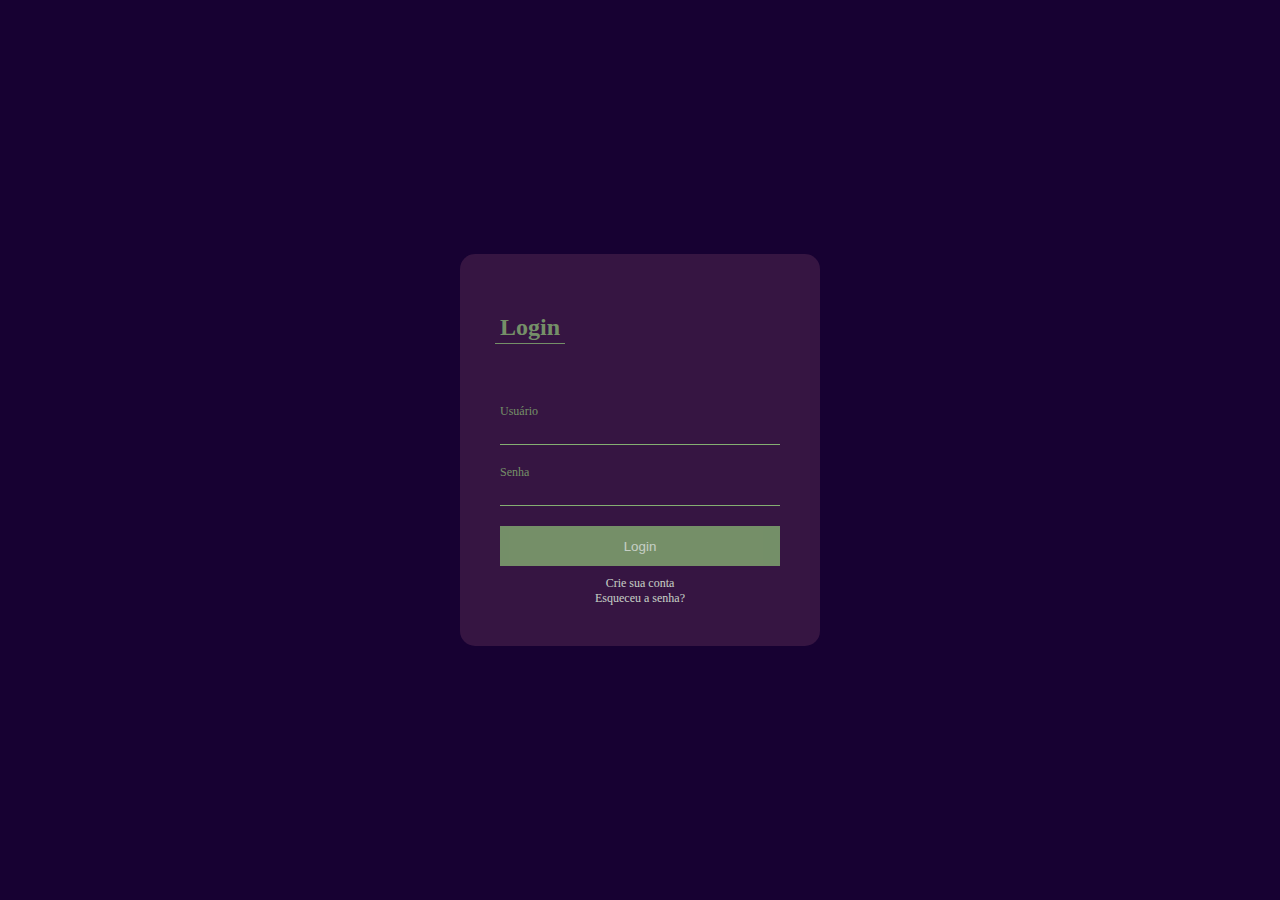
<file: Front-End/index.html>
<!DOCTYPE html>
<html lang="en">
<head>
    <meta charset="UTF-8">
    <meta http-equiv="X-UA-Compatible" content="IE=edge">
    <meta name="viewport" content="width=device-width, initial-scale=1.0">
    <link rel="stylesheet" href="style.css">
    <title>Login</title>
</head>
<body>
    <div id="login">
        <form class="card" action="/clientes/login" method="POST">
            <div class="card-header">
                <h2>Login</h2>
            </div>
            <div class="card-content">
                <div class="card-content-area">
                    <label for="usuario">Usuário</label>
                    <input type="text" name="nomeUsuario" id="usuario" autocomplete="off">
                </div>
                <div class="card-content-area">
                    <label for="password">Senha</label>
                    <input type="password" name="senha" id="password" autocomplete="off">
                </div>
            </div>
            <div class="card-footer">
                <a href="home.html"><button type="button" class="button">Login</button></a>
                <a href="criarConta.html" class="criar_conta">Crie sua conta</a> 
                <a href="esqueceuSenha.html" class="recuperar_senha">Esqueceu a senha?</a>
            </div>
        </form>
    </div>    
</body>
</html>
</file>
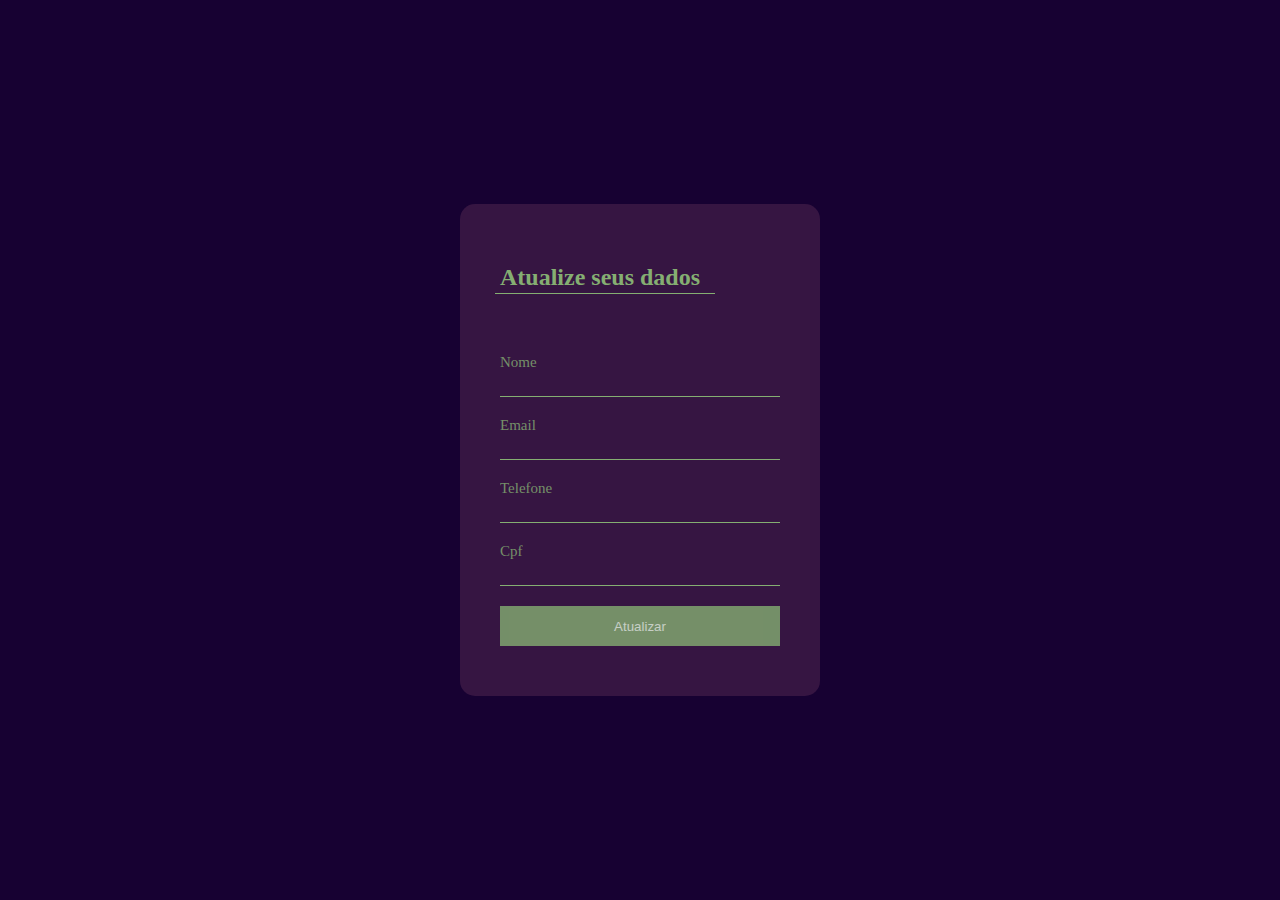
<file: Front-End/alterarDados.html>
<!DOCTYPE html>
<html lang="en">
<head>
    <meta charset="UTF-8">
    <meta http-equiv="X-UA-Compatible" content="IE=edge">
    <meta name="viewport" content="width=device-width, initial-scale=1.0">
    <link rel="stylesheet" href="styleCriarConta.css">
    <title>Atualize seus dados</title>
</head>
<body>
    <div id="crieConta">

        <form class="card" action="/clientes/cadastrar" method="POST">
            <div class="card-header">
                 <h2>Atualize seus dados</h2>
            </div>
            <div class="card-content">
                <div class="card-content-area">
                    <label for="nome">Nome</label>
                    <input type="text" name="nome" id="nome" autocomplete="off">
                </div>
                <div class="card-content-area">
                    <label for="email">Email</label>
                    <input type="email" name="email" id="email" autocomplete="off">
                </div>
                <div class="card-content-area">
                    <label for="telefone">Telefone</label>
                    <input type="tel" name="telefone" id="telefone" autocomplete="off">
                </div>
                <div class="card-content-area">
                    <label for="cpf">Cpf</label>
                    <input type="number" name="cpf" id="cpf" autocomplete="off">     
            </div>
            <div class="card-footer" >
                <a href="home.html"><button type="button" class="button">Atualizar</button></a>     
            </div>
        </form>
    </div>
</body>
    

</html>
</file>
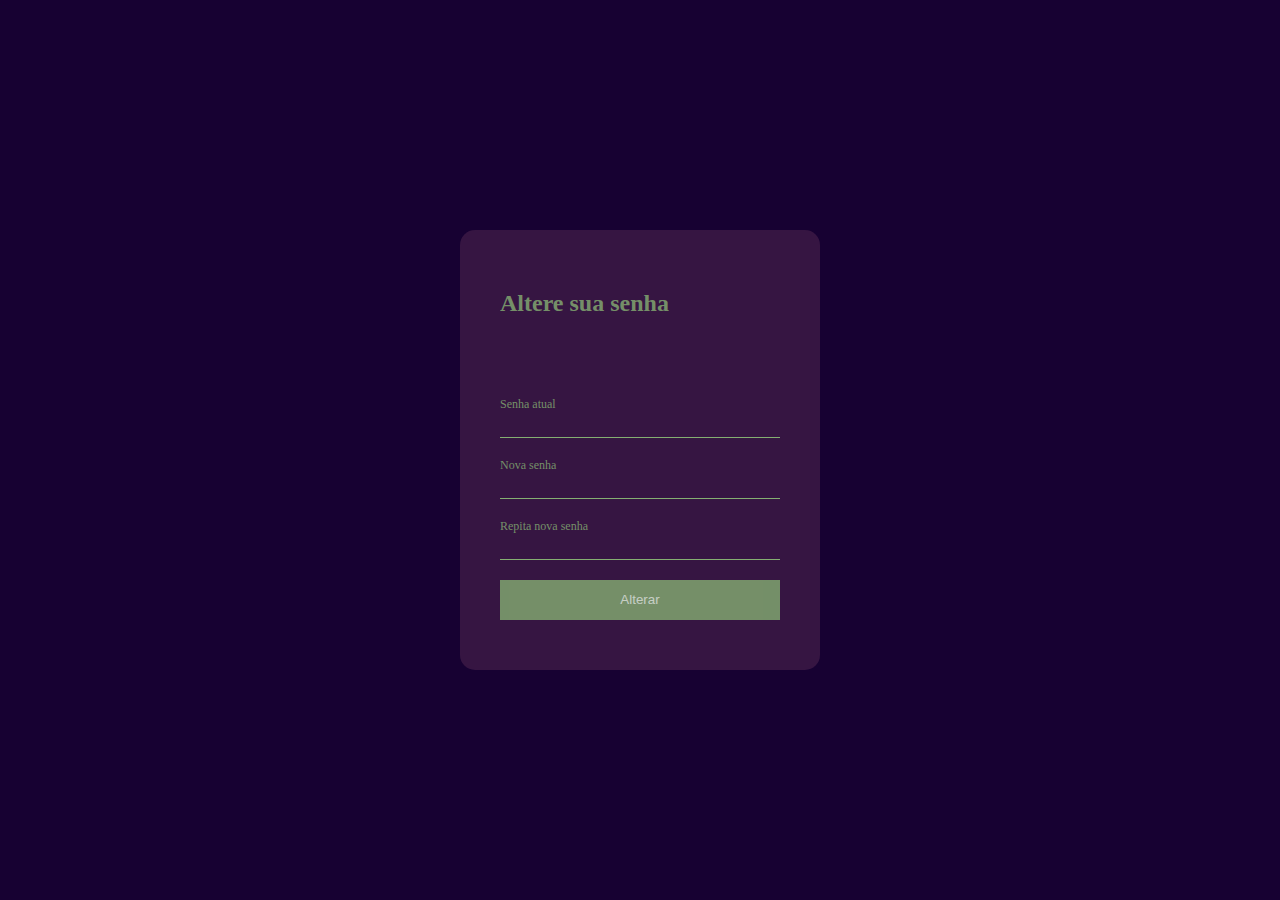
<file: Front-End/alterarSenha.html>
<!DOCTYPE html>
<html lang="en">
<head>
    <meta charset="UTF-8">
    <meta http-equiv="X-UA-Compatible" content="IE=edge">
    <meta name="viewport" content="width=device-width, initial-scale=1.0">
    <link rel="preconnect" href="https://fonts.googleapis.com">
    <link rel="preconnect" href="https://fonts.gstatic.com" crossorigin>
    <link
        href="https://fonts.googleapis.com/css2?family=Montserrat:ital,wght@0,300;0,400;0,500;0,600;0,700;1,200&display=swap"
        rel="stylesheet">
    <link rel="stylesheet" href="styleSenha.css">
    <title>Alterar sua senha</title>
</head>
<body>
    <div id="senha">
        <form class="card">
            <div class="card-header">
                <h2>Altere sua senha</h2>
            </div>
            <div class="card-content">
                <div class="card-content-area">
                    <label for="senha">Senha atual</label>
                    <input type="text" name="nomeUsuario" id="usuario" autocomplete="off">
                </div>
                <div class="card-content-area">
                    <label for="senha">Nova senha</label>
                    <input type="text" name="nomeUsuario" id="usuario" autocomplete="off">
                </div>
                <div class="card-content-area">
                    <label for="senha">Repita nova senha</label>
                    <input type="text" name="nomeUsuario" id="usuario" autocomplete="off">
                </div>
            </div>
            <div class="card-footer">
                <a href="home.html"><button type="button" class="button">Alterar</button></a>
            </div>
        </form>
    </div>
    
</body>
</html>
</file>
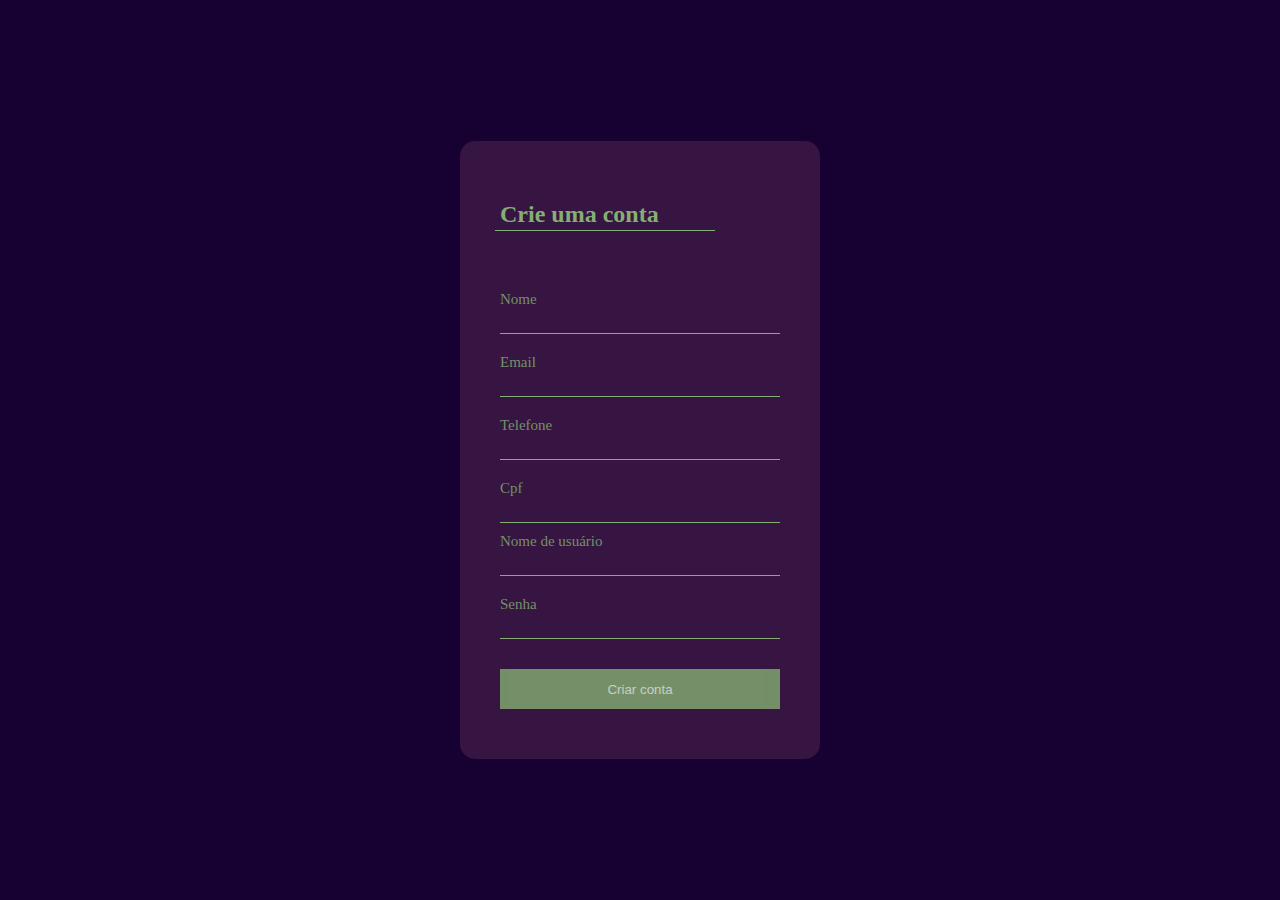
<file: Front-End/criarConta.html>
<!DOCTYPE html>
<html lang="en">
<head>
    <meta charset="UTF-8">
    <meta http-equiv="X-UA-Compatible" content="IE=edge">
    <meta name="viewport" content="width=device-width, initial-scale=1.0">
    <link rel="stylesheet" href="styleCriarConta.css">
    <title>Crie sua conta</title>
</head>
<body>
    <div id="crieConta">

        <form class="card" action="/clientes/cadastrar" method="POST">
            <div class="card-header">
                 <h2>Crie uma conta</h2>
            </div>
            <div class="card-content">
                <div class="card-content-area">
                    <label for="nome">Nome</label>
                    <input type="text" name="nome" id="nome" autocomplete="off">
                </div>
                <div class="card-content-area">
                    <label for="email">Email</label>
                    <input type="email" name="email" id="email" autocomplete="off">
                </div>
                <div class="card-content-area">
                    <label for="telefone">Telefone</label>
                    <input type="tel" name="telefone" id="telefone" autocomplete="off">
                </div>
                <div class="card-content-area">
                    <label for="cpf">Cpf</label>
                    <input type="number" name="cpf" id="cpf" autocomplete="off">
                <div class="card-content-area">
                    <label for="usuario">Nome de usuário</label>
                    <input type="text" name="nomeUsuario" id="usuario" autocomplete="off">       
                </div>        
                <div class="card-content-area">        
                    <label for="password">Senha</label>        
                    <input type="password" name="senha" id="password" autocomplete="off">        
                </div>
            </div>
            <div class="card-footer">
                <a href="home.html"><button type="button" class="button">Criar conta</button></a>      
            </div>
        </form>
    </div>
</body>
    

</html>
</file>
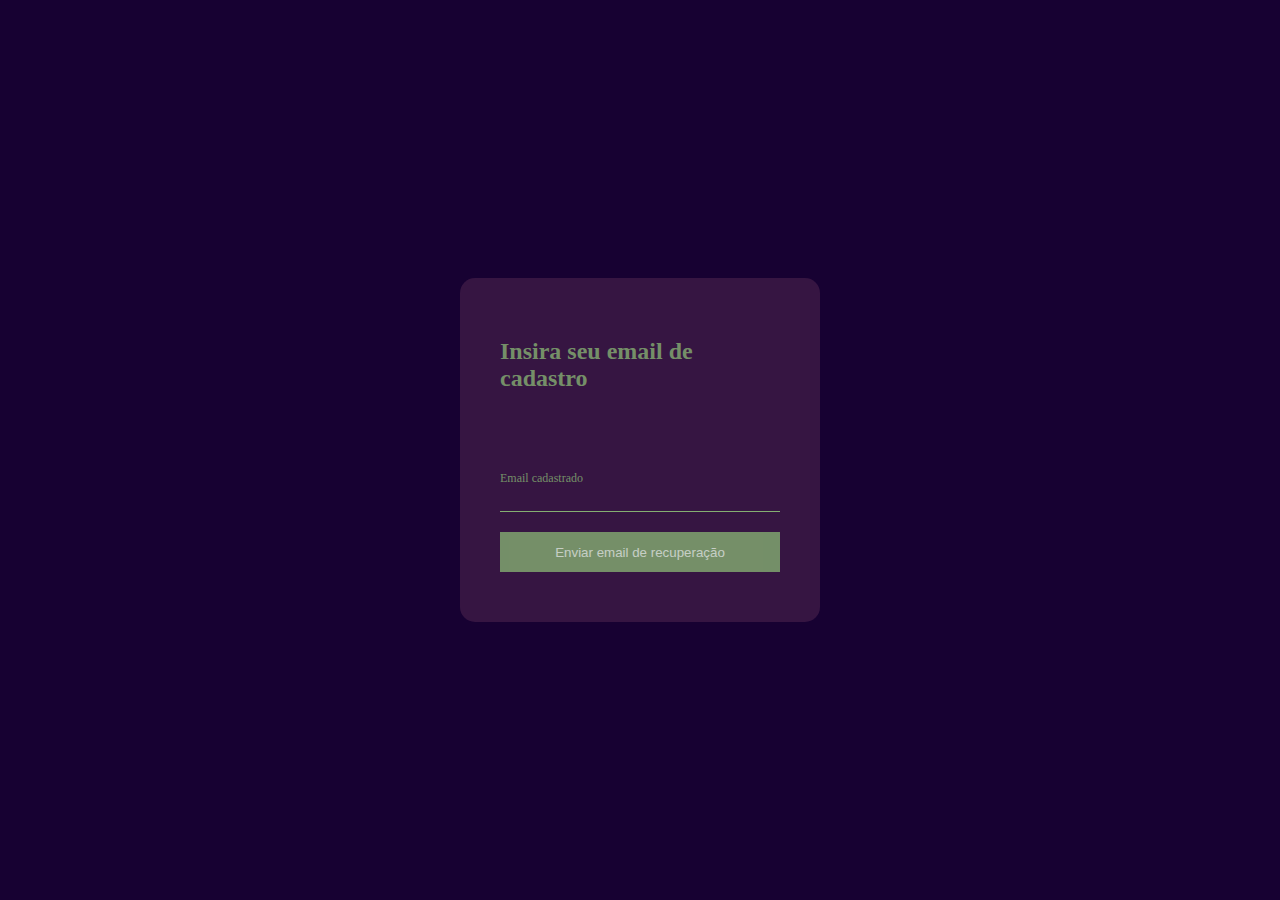
<file: Front-End/esqueceuSenha.html>
<!DOCTYPE html>
<html lang="en">
<head>
    <meta charset="UTF-8">
    <meta http-equiv="X-UA-Compatible" content="IE=edge">
    <meta name="viewport" content="width=device-width, initial-scale=1.0">
    <link rel="preconnect" href="https://fonts.googleapis.com">
    <link rel="preconnect" href="https://fonts.gstatic.com" crossorigin>
    <link
        href="https://fonts.googleapis.com/css2?family=Montserrat:ital,wght@0,300;0,400;0,500;0,600;0,700;1,200&display=swap"
        rel="stylesheet">
    <link rel="stylesheet" href="styleSenha.css">
    <title>Recupere sua senha</title>
</head>
<body>
    <div id="senha">
        <form class="card">
            <div class="card-header">
                <h2>Insira seu email de cadastro</h2>
            </div>
            <div class="card-content">
                <div class="card-content-area">
                    <label for="usuario">Email cadastrado</label>
                    <input type="text" name="nomeUsuario" id="usuario" autocomplete="off">
                </div>
            </div>
            <div class="card-footer">
                <a href="home.html"><button type="button" class="button">Enviar email de recuperação</button></a>
            </div>
        </form>
    </div>
    
</body>
</html>
</file>
<file: Front-End/style.css>
body{
    padding: 0;
    margin: 0;
    background-color: #170132;
}
#login {
    display: flex;
    align-items: center;
    justify-content: center;
    height: 100vh;
    font-family: Cambria, Cochin, Georgia, Times, 'Times New Roman', serif;
}

.card {
    background-color: #361542 ;
    padding: 40px;
    border-radius: 15px;
    width:280px;
}

.card-header {
    padding-bottom: 50px;
    opacity: 0.8;
    color: #85ae72;
}

.card-header::after {
    content: "";
    width: 70px;
    height: 1px;
    background-color:#85ae72;
    display: block;
    margin-top: -17px;
    margin-left: -5px;
}

.card-content label {
    color:#85ae72;
    font-size: 12px;
    opacity: 0.8;
}

.card-content-area {
    display: flex;
    flex-direction: column;
    padding:10px 0;
}

.card-content-area input {
    margin-top: 10px;
    padding:0 5px;
    background-color: transparent;
    border:none;
    border-bottom: 1px solid #85ae72;
    outline: none;
    color: #eafde6;
}

.card-footer {
    display: flex;
    flex-direction: column;
}

.button{
    width: 100%;
    height: 40px;
    background-color: #85ae72;
    border:none;
    color:#eafde6;
    margin: 10px 0;
}

.card-footer a {
    text-align: center;
    font-size: 12px;
    opacity: 0.8;
    color: #eafde6;
    text-decoration: none;
}
</file>
<file: Front-End/styleCriarConta.css>
body{
    padding: 0;
    margin: 0;
    background-color: #170132;
}
#crieConta {
    display: flex;
    align-items: center;
    justify-content: center;
    height: 100vh;
    font-family: Cambria, Cochin, Georgia, Times, 'Times New Roman', serif;
}

.card {
    background-color: #361542 ;
    padding: 40px;
    border-radius: 15px;
    width:280px;
}

.card-header {
    padding-bottom: 50px;
    color: #85ae72;
}

.card-header::after {
    content: "";
    width: 220px;
    height: 1px;
    background-color:#85ae72;
    display: block;
    margin-top: -17px;
    margin-left: -5px;
}

.card-content label {
    color:#85ae72;
    font-size: 15px;
    opacity: 0.8;
}

.card-content-area {
    display: flex;
    flex-direction: column;
    padding:10px 0;
}

.card-content-area input {
    margin-top: 10px;
    padding:0 5px;
    background-color: transparent;
    border:none;
    border-bottom: 1px solid #85ae72;
    outline: none;
    color: #eafde6;
}

.card-footer {
    display: flex;
    flex-direction: column;
}

.button{
    width: 100%;
    height: 40px;
    background-color: #85ae72;
    border:none;
    color:#eafde6;
    margin: 10px 0;
}

.card-footer a {
    text-align: center;
    font-size: 12px;
    opacity: 0.8;
    color: #eafde6;
    text-decoration: none;
}
</file>
<file: Front-End/styleSenha.css>
body{
    padding: 0;
    margin: 0;
    background-color: #170132;
}
#senha {
    display: flex;
    align-items: center;
    justify-content: center;
    height: 100vh;
    font-family: Cambria, Cochin, Georgia, Times, 'Times New Roman', serif;
}

.card {
    background-color: #361542 ;
    padding: 40px;
    border-radius: 15px;
    width:280px;
}

.card-header {
    padding-bottom: 50px;
    opacity: 0.8;
    color: #85ae72;
}

.card-content label {
    color:#85ae72;
    font-size: 12px;
    opacity: 0.8;
}

.card-content-area {
    display: flex;
    flex-direction: column;
    padding:10px 0;
}

.card-content-area input {
    margin-top: 10px;
    padding:0 5px;
    background-color: transparent;
    border:none;
    border-bottom: 1px solid #85ae72;
    outline: none;
    color: #eafde6;
}

.card-footer {
    display: flex;
    flex-direction: column;
}

.button{
    width: 100%;
    height: 40px;
    background-color: #85ae72;
    border:none;
    color:#eafde6;
    margin: 10px 0;
}

.card-footer a {
    text-align: center;
    font-size: 12px;
    opacity: 0.8;
    color: #eafde6;
    text-decoration: none;
}
</file>
